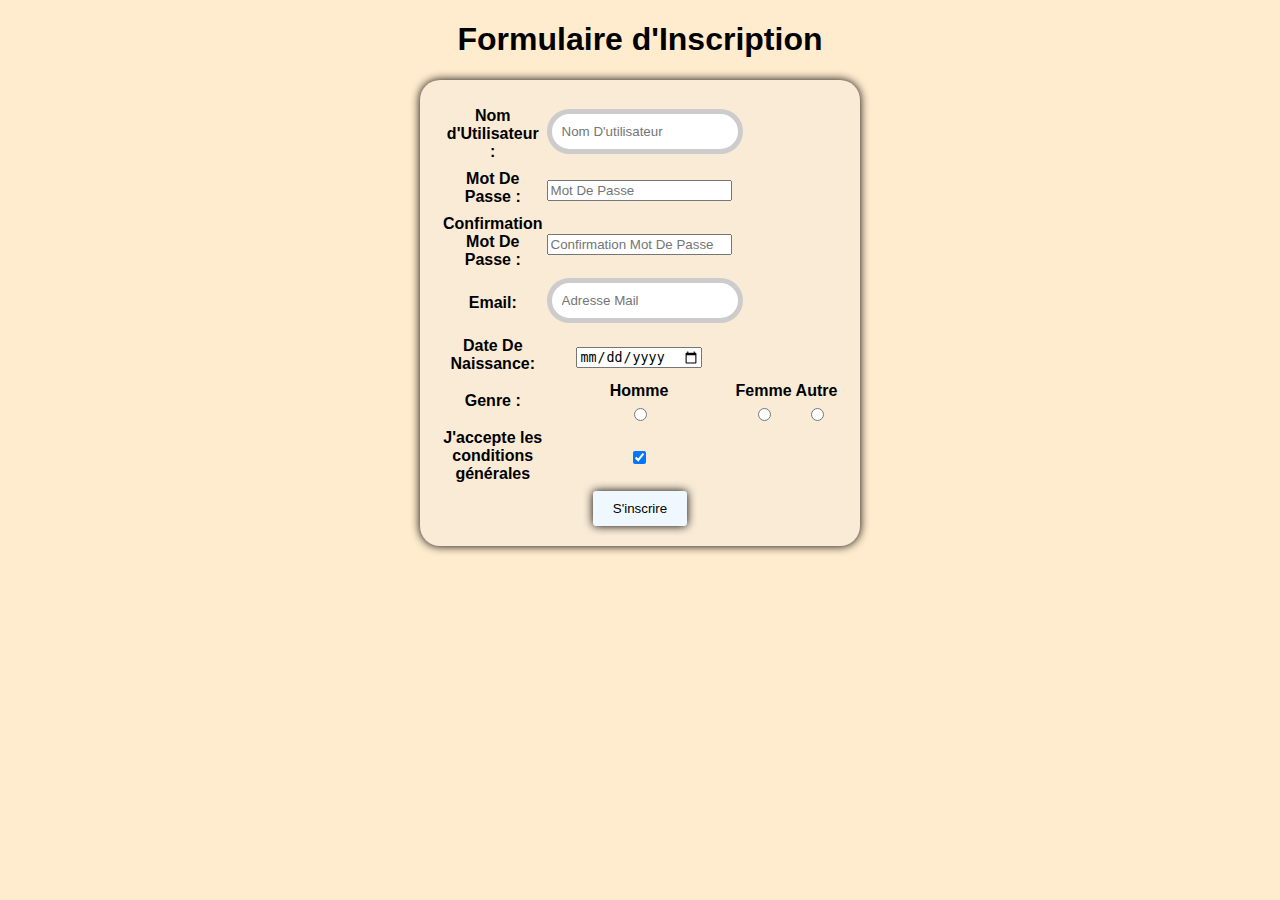
<file: index.html>
<!DOCTYPE html>
<html lang="en">
<head>
    <meta charset="UTF-8">
    <meta name="viewport" content="width=device-width, initial-scale=1.0">
    <title>Questionnaire</title>
    <link rel="stylesheet" href="style.css">
</head>
<body>
    <h1>Formulaire d'Inscription</h1>
    <form>
    <table>
        <tr>
            <th></th>
            <th></th>
        </tr>
        <tr>
            <td><label id="nom">Nom d'Utilisateur :</label></td>
            <td><input type="text" id="nom" name="nom" placeholder="Nom D'utilisateur"></td>
        </tr>
        <tr>
            <td><label id="mdp">Mot De Passe :</label></td>
            <td><input type="password" id="mdp" name="mdp" placeholder="Mot De Passe">
            </td>
        </tr>
        <tr>
            <td><label id="mdp2">Confirmation Mot De Passe :</label></td>
            <td><input type="password" id="mdp2" name="mdp2" placeholder="Confirmation Mot De Passe"></td>
        </tr>
        <tr>
            <td><label id="email">Email:</label></td>
            <td><input type="email" id="email" name="email"placeholder="Adresse Mail"></td>
        </tr>
        <tr>
            <td><label id="date">Date De Naissance:</label></td>
            <td><input type="date" id="date" name="date"></td>
        </tr>
        <tr>
            <td><label id="genre">Genre :</label></td>
            <td><label id="homme">Homme</label>
                <input type="radio" name="sexe" value="homme" id="homme">
                </td>
                <td><label id="femme">Femme</label>
                    <input type="radio" name="sexe" value="femme" id="femme"></td>

                <td><label id="autre">Autre</label>
                    <input type="radio" name="sexe" value="autre" id="autre"></td>
        </tr>
        <tr>    
            <td><label id="condition">J'accepte les conditions générales</label></td>
            <td><input type="checkbox" name="condition" value="condition" id="condition"checked></td>
        </tr>
        </table>
        <input type="submit" value="S'inscrire">
    </form>
</body>
</html>
</file>
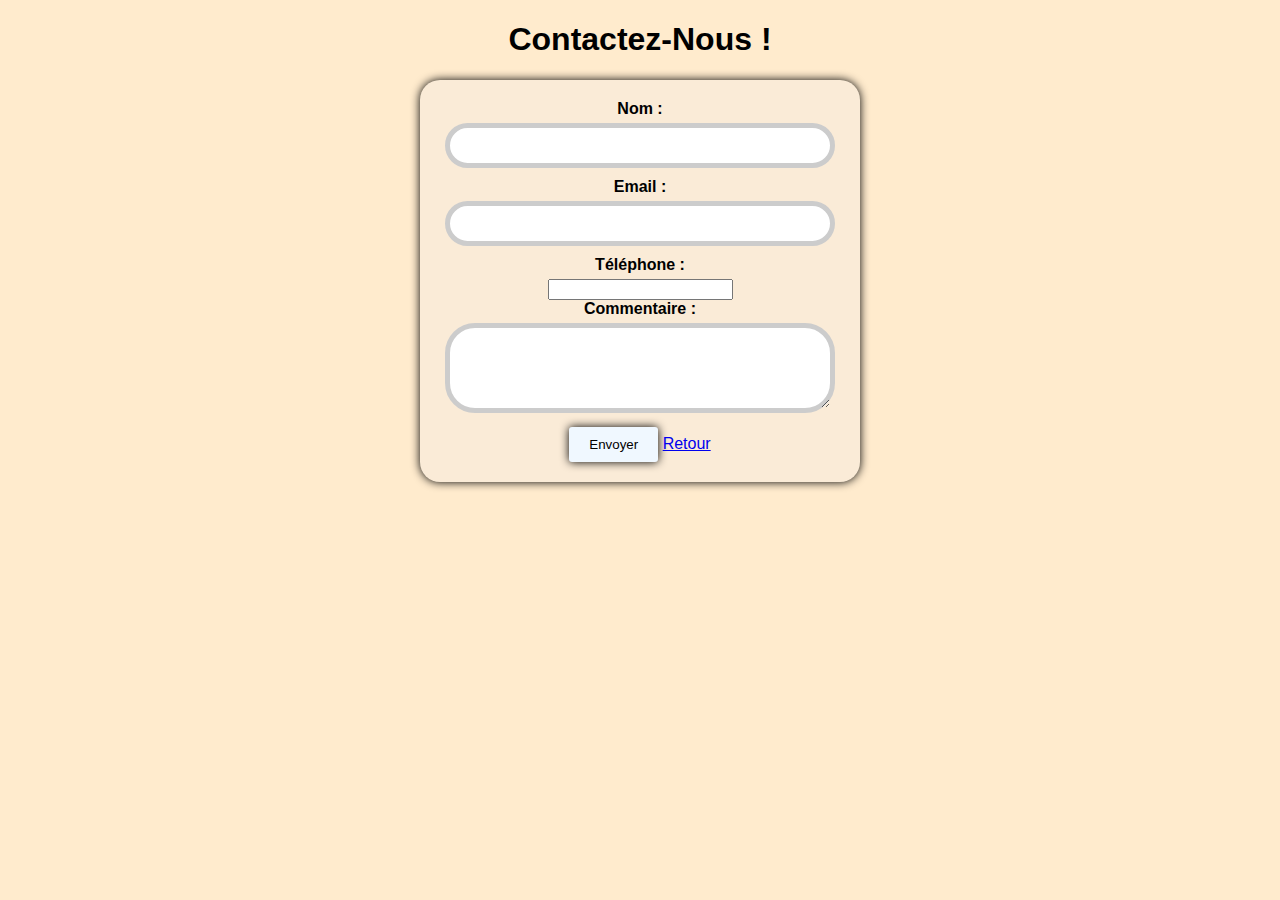
<file: formulaire.html>
<!DOCTYPE html>
<html lang="en">
<head>
    <meta charset="UTF-8">
    <meta name="viewport" content="width=device-width, initial-scale=1.0">
    <title>Questionnaire</title>
    <link rel="stylesheet" href="style.css">
</head>
<body>
    <h1>Contactez-Nous !</h1>
    <form>
        <label for="nom">Nom :</label>
        <input type="text" id="nom" name="nom">

        <label for="email">Email :</label>
        <input type="email" id="email" name="email">

        <label for="tel">Téléphone :</label>
        <input type="number" id="tel" name="tel">

        <label for="message">Commentaire :</label>
        <textarea type="message" id="message" rows="4"></textarea>
        <input type="submit" value="Envoyer">
        <a href="/index.html">Retour</a>
    </form>
</body>
</html>
</file>
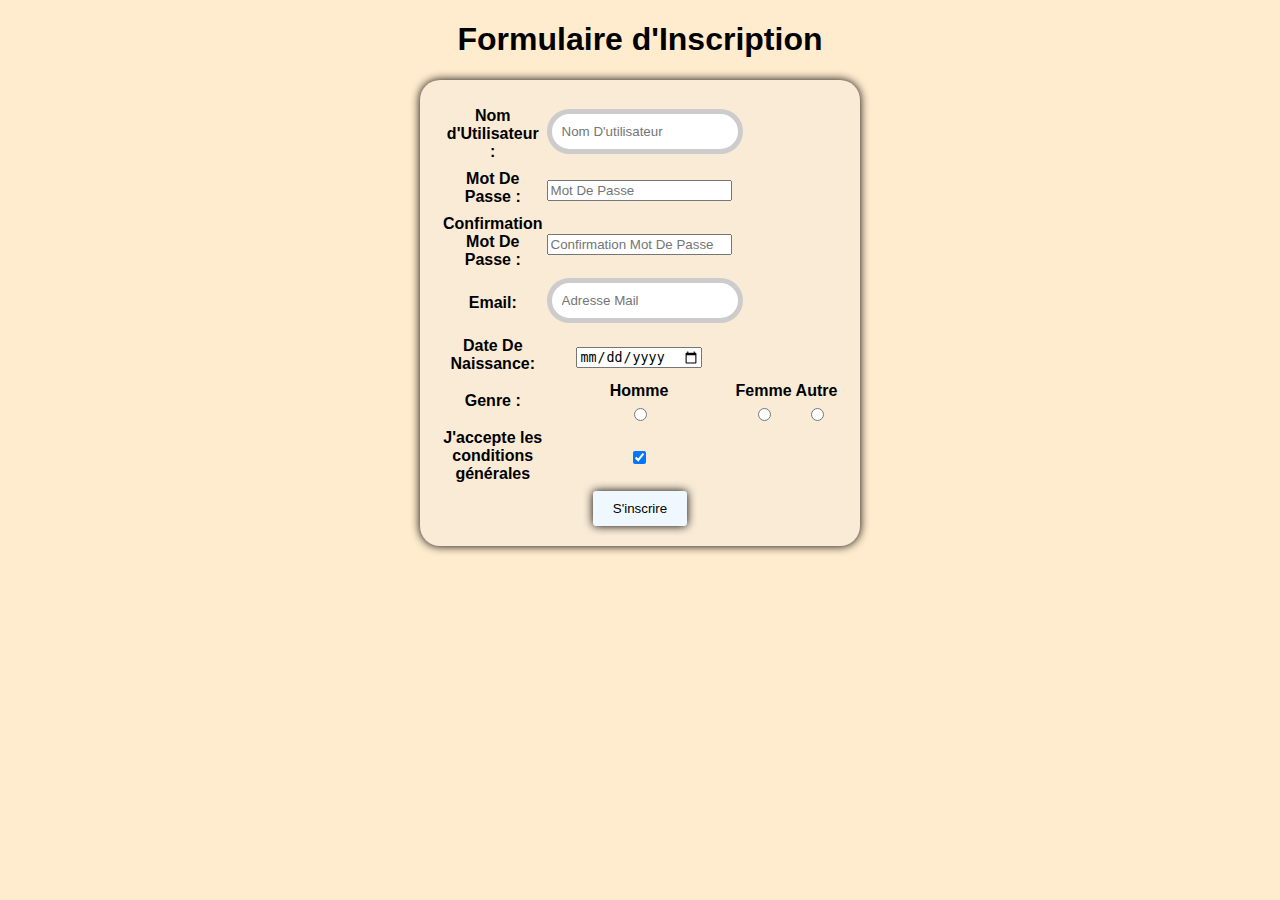
<file: inscription.html>
<!DOCTYPE html>
<html lang="en">
<head>
    <meta charset="UTF-8">
    <meta name="viewport" content="width=device-width, initial-scale=1.0">
    <title>Questionnaire</title>
    <link rel="stylesheet" href="style.css">
</head>
<body>
    <h1>Formulaire d'Inscription</h1>
    <form>
    <table>
        <tr>
            <th></th>
            <th></th>
        </tr>
        <tr>
            <td><label id="nom">Nom d'Utilisateur :</label></td>
            <td><input type="text" id="nom" name="nom" placeholder="Nom D'utilisateur"></td>
        </tr>
        <tr>
            <td><label id="mdp">Mot De Passe :</label></td>
            <td><input type="password" id="mdp" name="mdp" placeholder="Mot De Passe">
            </td>
        </tr>
        <tr>
            <td><label id="mdp2">Confirmation Mot De Passe :</label></td>
            <td><input type="password" id="mdp2" name="mdp2" placeholder="Confirmation Mot De Passe"></td>
        </tr>
        <tr>
            <td><label id="email">Email:</label></td>
            <td><input type="email" id="email" name="email"placeholder="Adresse Mail"></td>
        </tr>
        <tr>
            <td><label id="date">Date De Naissance:</label></td>
            <td><input type="date" id="date" name="date"></td>
        </tr>
        <tr>
            <td><label id="genre">Genre :</label></td>
            <td><label id="homme">Homme</label>
                <input type="radio" name="sexe" value="homme" id="homme">
                </td>
                <td><label id="femme">Femme</label>
                    <input type="radio" name="sexe" value="femme" id="femme"></td>

                <td><label id="autre">Autre</label>
                    <input type="radio" name="sexe" value="autre" id="autre"></td>
        </tr>
        <tr>    
            <td><label id="condition">J'accepte les conditions générales</label></td>
            <td><input type="checkbox" name="condition" value="condition" id="condition"checked></td>
        </tr>
        </table>
        <input type="submit" value="S'inscrire">
    </form>
</body>
</html>
</file>
<file: style.css>
body{
    font-family: Arial, sans-serif;
    background-color: blanchedalmond;
    margin: 0;
    padding: 0;
    text-align: center;
}
h1{
    color: black;
}
form{
    background-color: antiquewhite;
    max-width: 400px;
    margin: 0 auto;
    padding: 20px;
    border-radius: 20px;
    box-shadow: 0 0 10px rgba(0, 0, 0, 2);
}
label{
    display: block;
    margin-bottom: 5px;
    font-weight: bold;
}
input[type="text"], input[type="email"], textarea{
    width: 90%;
    padding: 10px;
    margin-bottom: 10px;
    border: 5px solid #ccc;
    border-radius: 30px;
}
input[type="submit"]{
    background-color: aliceblue;
    color: black;
    border: none;
    padding: 10px 20px;
    border-radius: 3px;
    cursor: pointer;
    box-shadow: 0 0 10px rgba(0, 0, 0, 2);
}
input[type="submit"]:hover{
    background-color: goldenrod;
}
</file>
